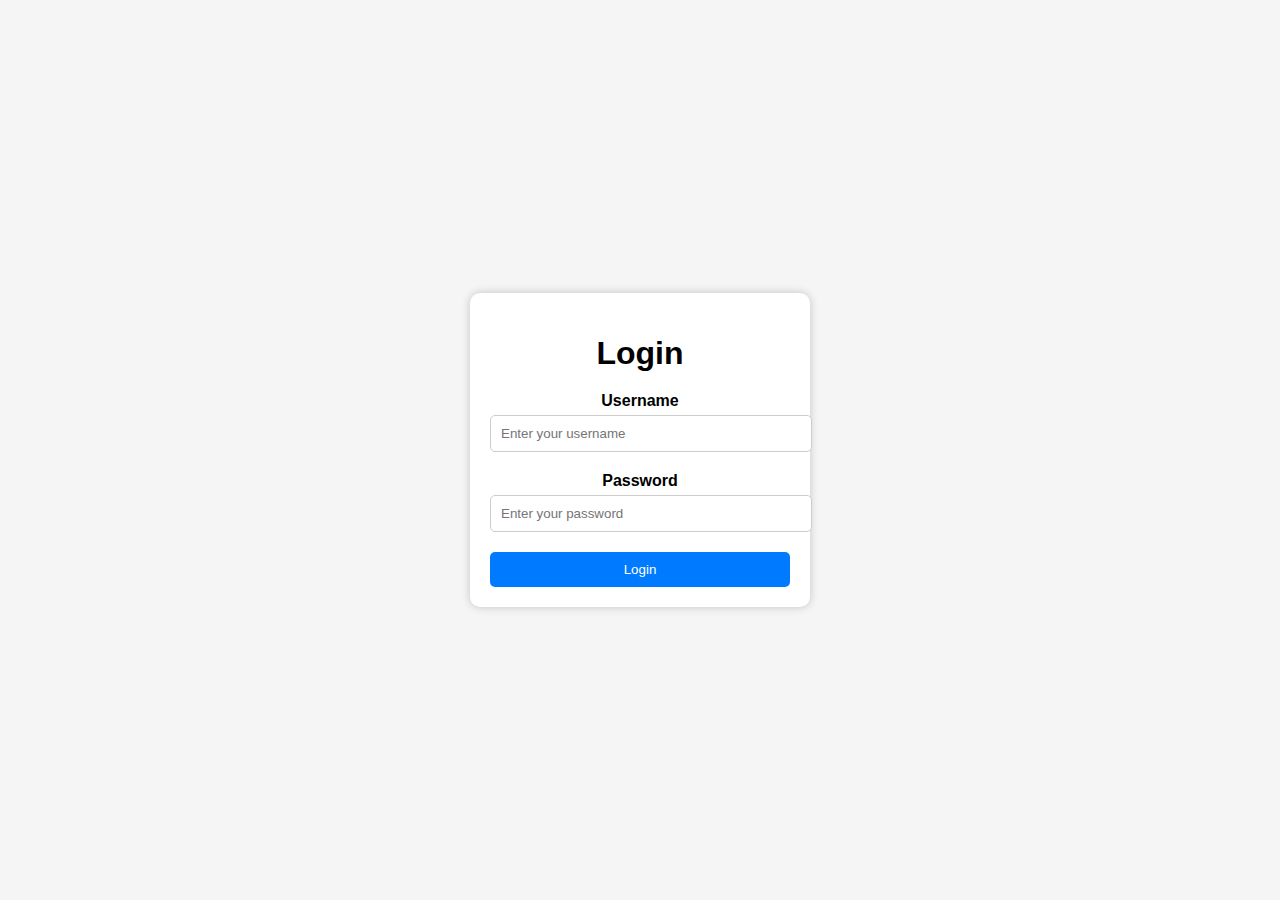
<file: gauri.html>
<!DOCTYPE html>
<html lang="en">
<head>
    <meta charset="UTF-8">
    <meta name="viewport" content="width=device-width, initial-scale=1.0">
    <link rel="stylesheet" href="gauri.css">
    <title>Login Page</title>
</head>
<body>
    <div class="login-container">
        <h1>Login</h1>
        <form>
            <div class="input-container">
                <label for="username">Username</label>
                <input type="text" id="username" name="username" placeholder="Enter your username">
            </div>
            <div class="input-container">
                <label for="password">Password</label>
                <input type="password" id="password" name="password" placeholder="Enter your password">
            </div>
            <button type="submit">Login <a href="http://127.0.0.1:5502/home.html"></a></button>
        </form>
    </div>
</body>
</html>
</file>
<file: gauri.css>
body {
    font-family: Arial, sans-serif;
    margin: 0;
    padding: 0;
    display: flex;
    justify-content: center;
    align-items: center;
    min-height: 100vh;
    background-color: #f5f5f5;
}

.login-container {
    background-color: #fff;
    border-radius: 10px;
    box-shadow: 0 0 10px rgba(0, 0, 0, 0.2);
    padding: 20px;
    width: 300px;
    text-align: center;
}

.login-container h1 {
    margin-bottom: 20px;
}

.input-container {
    margin-bottom: 20px;
}

label {
    display: block;
    margin-bottom: 5px;
    font-weight: bold;
}

input {
    width: 100%;
    padding: 10px;
    border: 1px solid #ccc;
    border-radius: 5px;
}

button {
    width: 100%;
    padding: 10px;
    background-color: #007bff;
    color: #fff;
    border: none;
    border-radius: 5px;
    cursor: pointer;
    transition: background-color 0.3s;
}

button:hover {
    background-color: #0056b3;
}
</file>
